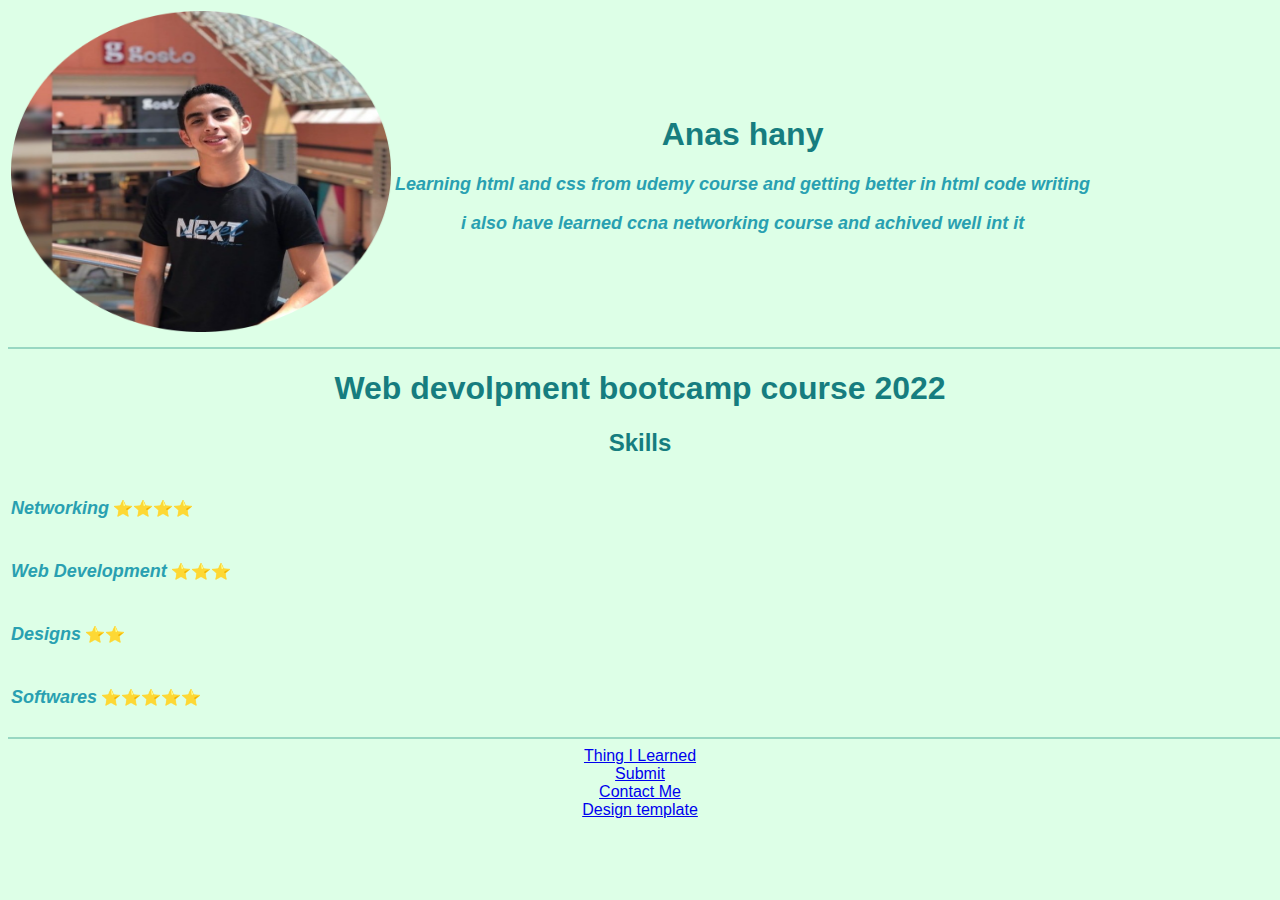
<file: index.html>
<!DOCTYPE html>
<html lang="en">
<head>
    <meta charset="UTF-8">
    <meta http-equiv="X-UA-Compatible" content="IE=edge">
    <meta name="viewport" content="width=device-width, initial-scale=1.0">
    <title>Anas's Personal site</title>
    <link rel="stylesheet" href="styles.css">
    <link rel="icon" href="favicon.ico">
    
</head>
<body>
    <table cell spacing="35">
        <tr>
            <td> <img src ="Anasimage.png"alt = "Anas Hany" width="380" height="321"></td>
            <td><h1> Anas hany </h1>
                <p> <em> <strong> Learning html and css from udemy course and getting better in html code writing </em> </strong> </p>
                <p> <em> <strong> i also have learned ccna networking course and achived well int it </strong> </em> </p></td>
        </tr>
    </table>
    <div class="">
    <hr size="3" noshade="2">
    <h1> Web devolpment bootcamp course 2022 </h1>
    </div>
    <h2> Skills</h2>
    <table>
        <tr>
            <td><p> <em> <strong> Networking </strong> </em> </p></td>
            <td>⭐⭐⭐⭐</td>
        </tr>
    </table>

    <table>
        <tr>
            <td><p> <em> <strong> Web Development </strong> </em> </p></td>
            <td>⭐⭐⭐</td>
        </tr>
    </table>

    <table>
        <tr>
            <td><p> <em> <strong> Designs </strong> </em> </p></td>
            <td>⭐⭐</td>
        </tr>
    </table>

    <table>
        <tr>
            <td><p> <em> <strong> Softwares </strong> </em> </p></td>
            <td>⭐⭐⭐⭐⭐</td>
        </tr>
    </table>

    <hr size="3" noshade="2">
    <a href="learning.html">Thing I Learned</a>
    <br>
    <a href="Submit.html">Submit</a>
    <br>
    <a href="contact.me.html">Contact Me</a>
    <br>
    <a href="view.html">Design template</a>
</body>
</html>
</file>
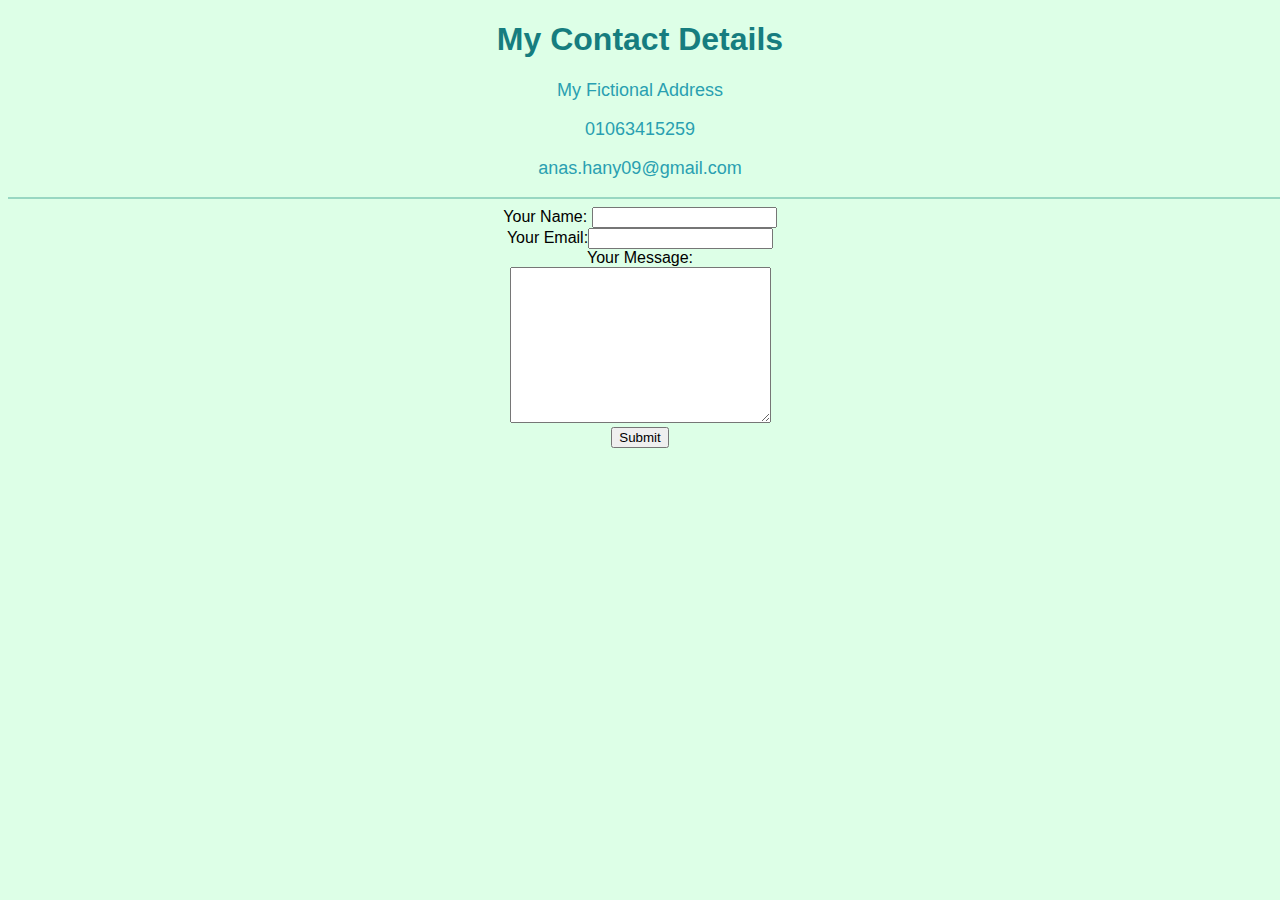
<file: contact.me.html>
<!DOCTYPE html>
<html lang="en">
<head>
    <meta charset="UTF-8">
    <meta http-equiv="X-UA-Compatible" content="IE=edge">
    <meta name="viewport" content="width=device-width, initial-scale=1.0">
    <title>Contact Me</title>
    <link rel="stylesheet" href="styles.css">
    <link rel="icon" href="favicon.ico">
<body>
    <h1> My Contact Details</h1>
    <P> My Fictional Address</p>
    <p> 01063415259</p>
    <p> anas.hany09@gmail.com</p>
    <hr>
    <form action="anas.hany09@gmail.com" method="post" enctype="text/plain">
        <label> Your Name:</label>
        <input type="text" name="Your Name" value=""><br>
        <label> Your Email:</label><input type="text" email="Your Email" value=""><br>
        <label> Your Message:</label> <br>
        <textarea name="Your Message" rows="10"  cols="30"></textarea><br>
        <input type="submit" name="">
    </form>
</body>
</html>
</file>
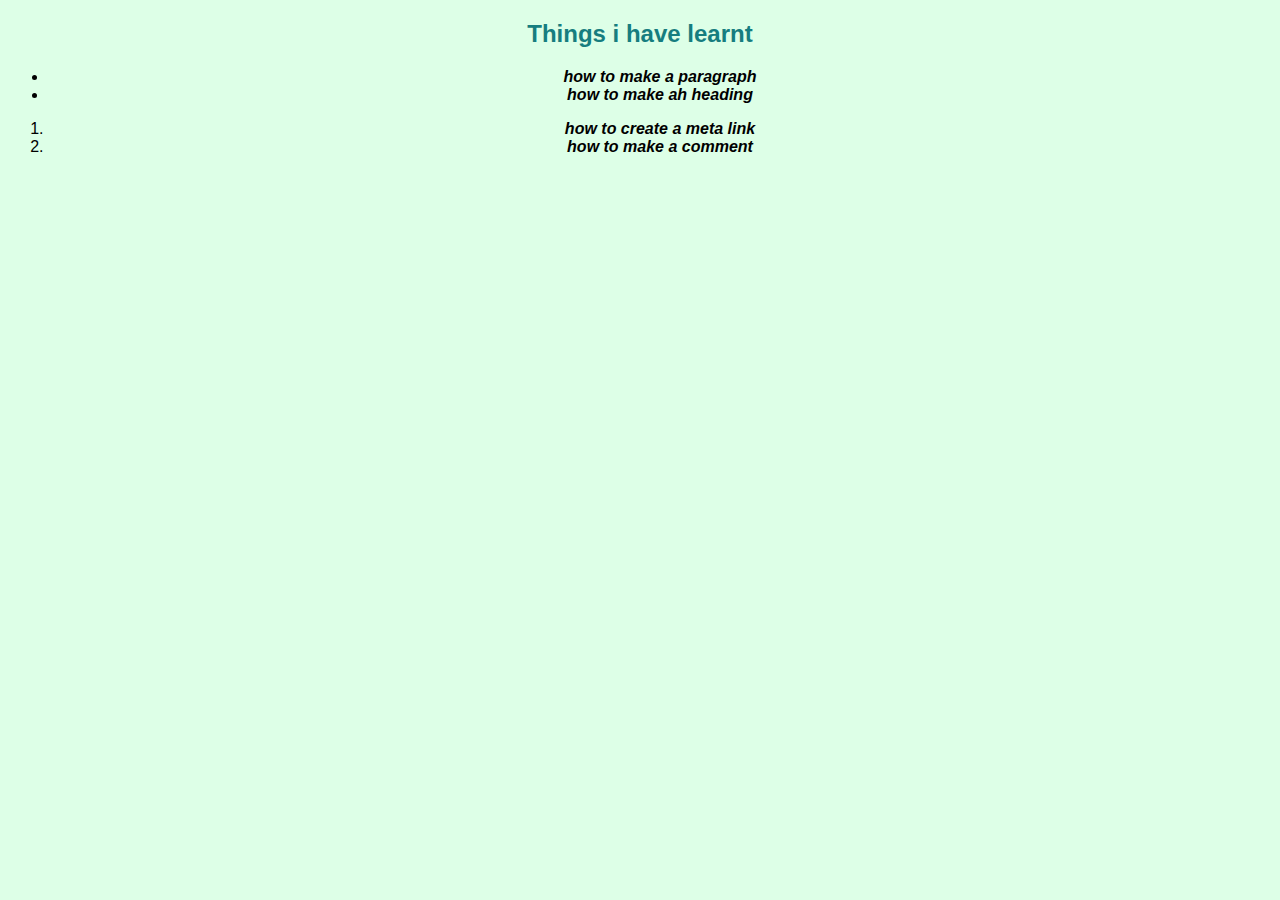
<file: learning.html>
<!DOCTYPE html>
<html lang="en">
<head>
    <meta charset="UTF-8">
    <meta http-equiv="X-UA-Compatible" content="IE=edge">
    <meta name="viewport" content="width=device-width, initial-scale=1.0">
    <title>Anas's Personal site</title>
    <link rel="stylesheet" href="styles.css">
    <link rel="icon" href="favicon.ico">
</head>
<body>
    <h2> Things i have learnt </h2>
    <ul>
        <li> <em> <strong> how to make a paragraph </em> </strong> </li>
        <li> <em> <strong> how to make ah heading </em> </strong> </li> 
    </ul>    
    <ol>
        <li> <em> <strong> how to create a meta link </em> </strong> </li>
        <li> <em> <strong> how to make a comment </em> </strong> </li>
    </ol>
</body>
</html>
</file>
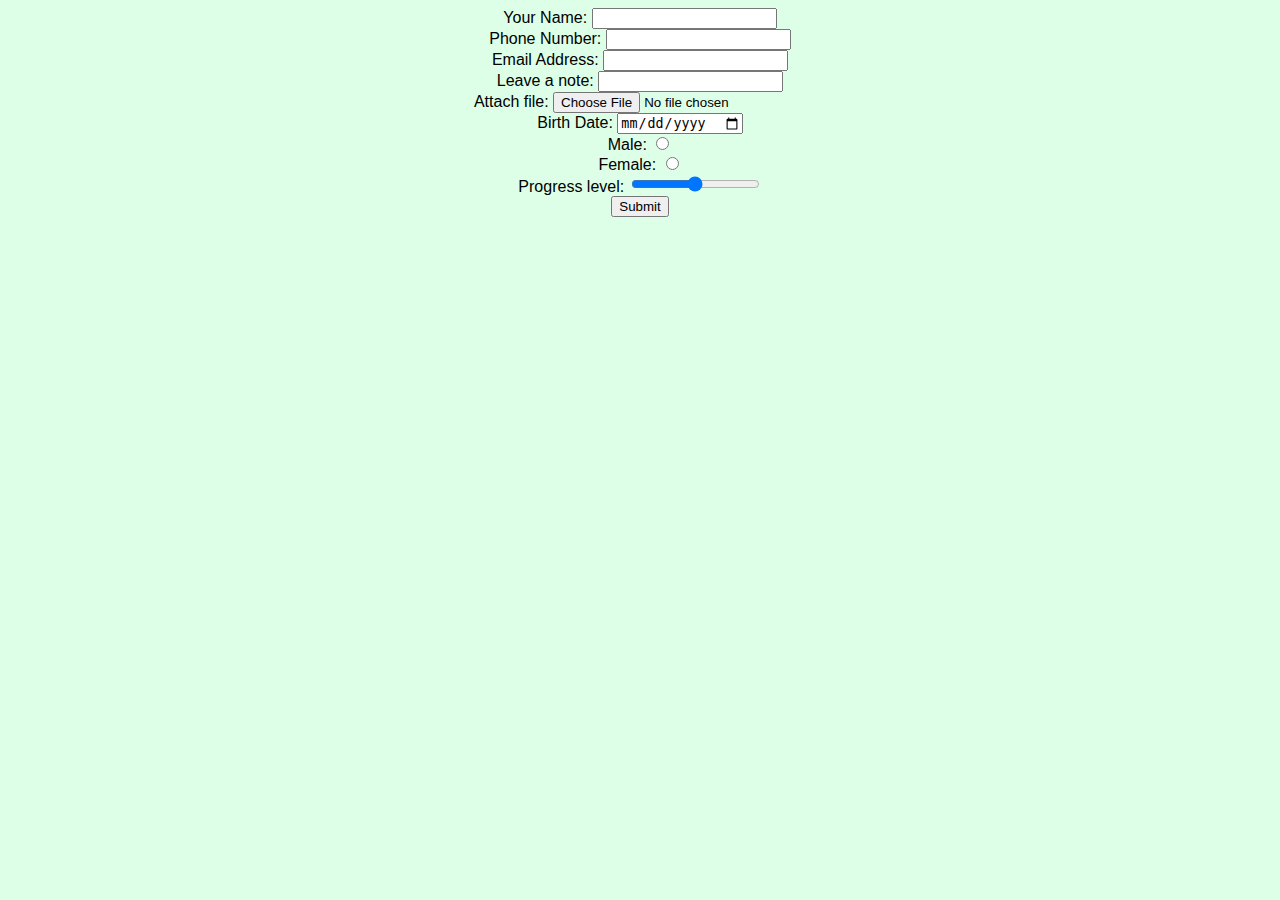
<file: Submit.html>
<!DOCTYPE html>
<html lang="en">
<head>
    <meta charset="UTF-8">
    <meta http-equiv="X-UA-Compatible" content="IE=edge">
    <meta name="viewport" content="width=device-width, initial-scale=1.0">
    <title>Anas's Personal site</title>
    <link rel="stylesheet" href="styles.css">
    <link rel="icon" href="favicon.ico">
</head>
<body>
    <form class="" action="index.html" method ="post">
        <label>Your Name:</label>
        <input type="text" name="" value="" >
        <br>
        <label>Phone Number:</label>
        <input type="text" name="" value="" >
        <br>
        <label>Email Address:</label>
        <input type="text" name="" value="" >
        <br>
    </form>
    <form>
        <label>Leave a note:</label>
        <input type="text"><br>
        <label>Attach file:</label>
        <input type="file"><br>
        <label>Birth Date:</label>
        <input type="date"><br>
        <label>Male:</label>
        <input type="radio" name="Gender"><br>
        <label>Female:</label>
        <input type="radio" name="Gender"><br>
        <label>Progress level:</label>
        <input type="range"><br>
        <input type="submit"><br>
    </form>
</body>
</html>
</file>
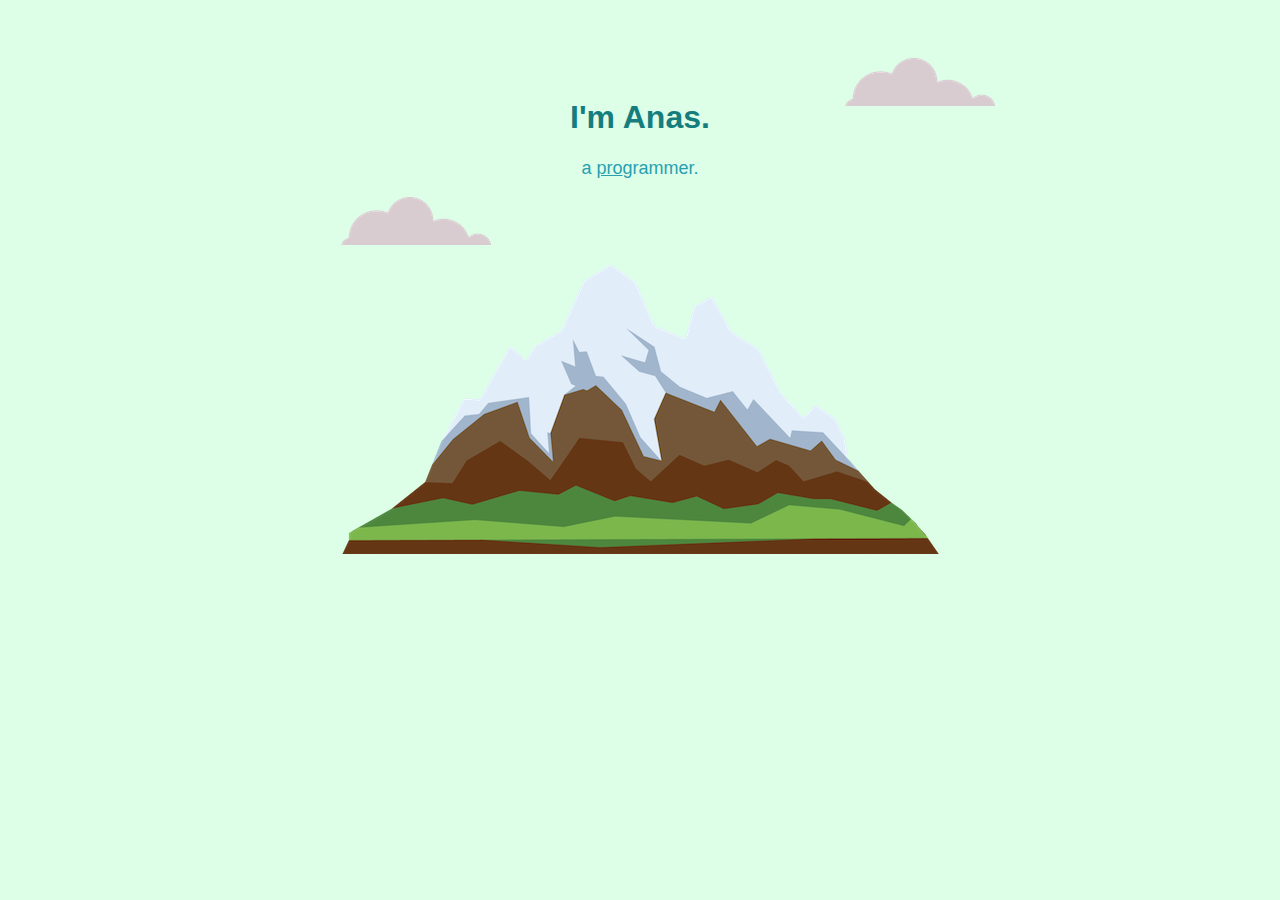
<file: view.html>
<!DOCTYPE html>
<html lang="en">
<head>
    <meta charset="UTF-8">
    <meta http-equiv="X-UA-Compatible" content="IE=edge">
    <meta name="viewport" content="width=device-width, initial-scale=1.0">
    <title>view page </title>
    <link rel="stylesheet" href="styles.css">
    <link rel="icon" href="favicon.ico">
</head>
<body>
    <div class="top-container">
        <img class="top-cloud" src="cloud.png" alt="cloud-img">
        <br>
        <br>
         <h1>I'm Anas.</h1>
         <p>a <span class="pro">pro</span>grammer. </p>
          <img class="bottom-cloud" src="cloud.png" alt="cloud-img">
           <img src="mountain.png" alt="cloud-img">
    </div>

    <div class="middle-container">

    </div>

    <div class="bottom-container">

    </div>
</body>
</html>
</file>
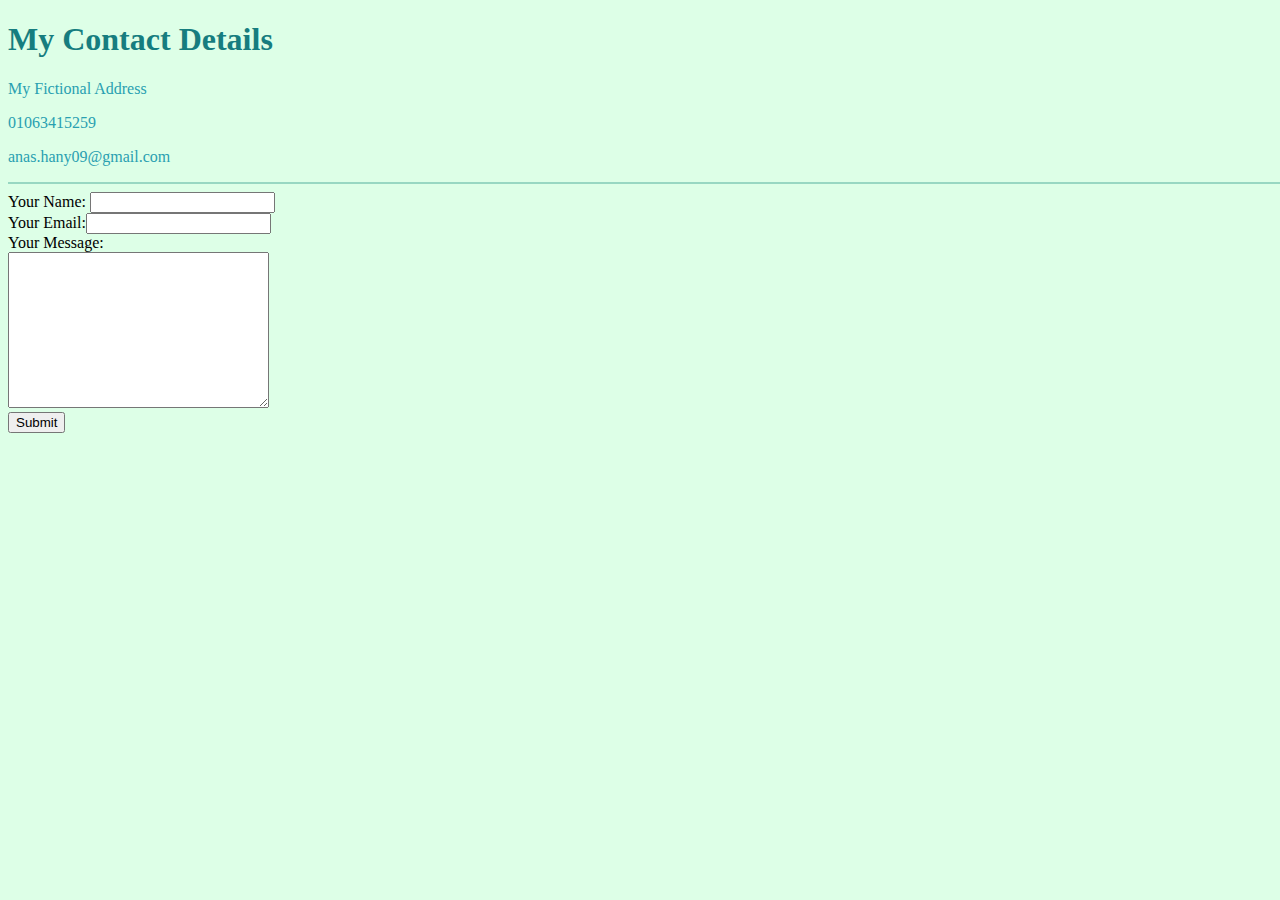
<file: Indexx.html/contact.me.html>
<!DOCTYPE html>
<html lang="en">
<head>
    <meta charset="UTF-8">
    <meta http-equiv="X-UA-Compatible" content="IE=edge">
    <meta name="viewport" content="width=device-width, initial-scale=1.0">
    <title>Contact Me</title>
    <link rel="stylesheet" href="\css/styles.css">
</head>
<body>
    <h1> My Contact Details</h1>
    <P> My Fictional Address</p>
    <p> 01063415259</p>
    <p> anas.hany09@gmail.com</p>
    <hr>
    <form action="anas.hany09@gmail.com" method="post" enctype="text/plain">
        <label> Your Name:</label>
        <input type="text" name="Your Name" value=""><br>
        <label> Your Email:</label><input type="text" email="Your Email" value=""><br>
        <label> Your Message:</label> <br>
        <textarea name="Your Message" rows="10"  cols="30"></textarea><br>
        <input type="submit" name="">
    </form>
</body>
</html>
</file>
<file: styles.css>
body{
    text-align: center;
    background-color: #DDFFE7;;
    font-family: sans-serif;
}
h1 {
    color: #167D7F;
    }
h2{
        color: #167D7F;
        }
    hr {
 background-color: #98D7C2;
 border-style: none;
 height: 2px;
 width: 1338px;
}

p {
    font-size: large;
}
.pro{
    text-decoration: underline;
}


 p { 
     color: #29A0B1;
   }
.bottom-cloud{
    position: absolute;
}
.top-cloud{
    position: relative;
    left: 280px;
    top: 50px;
}
</file>
